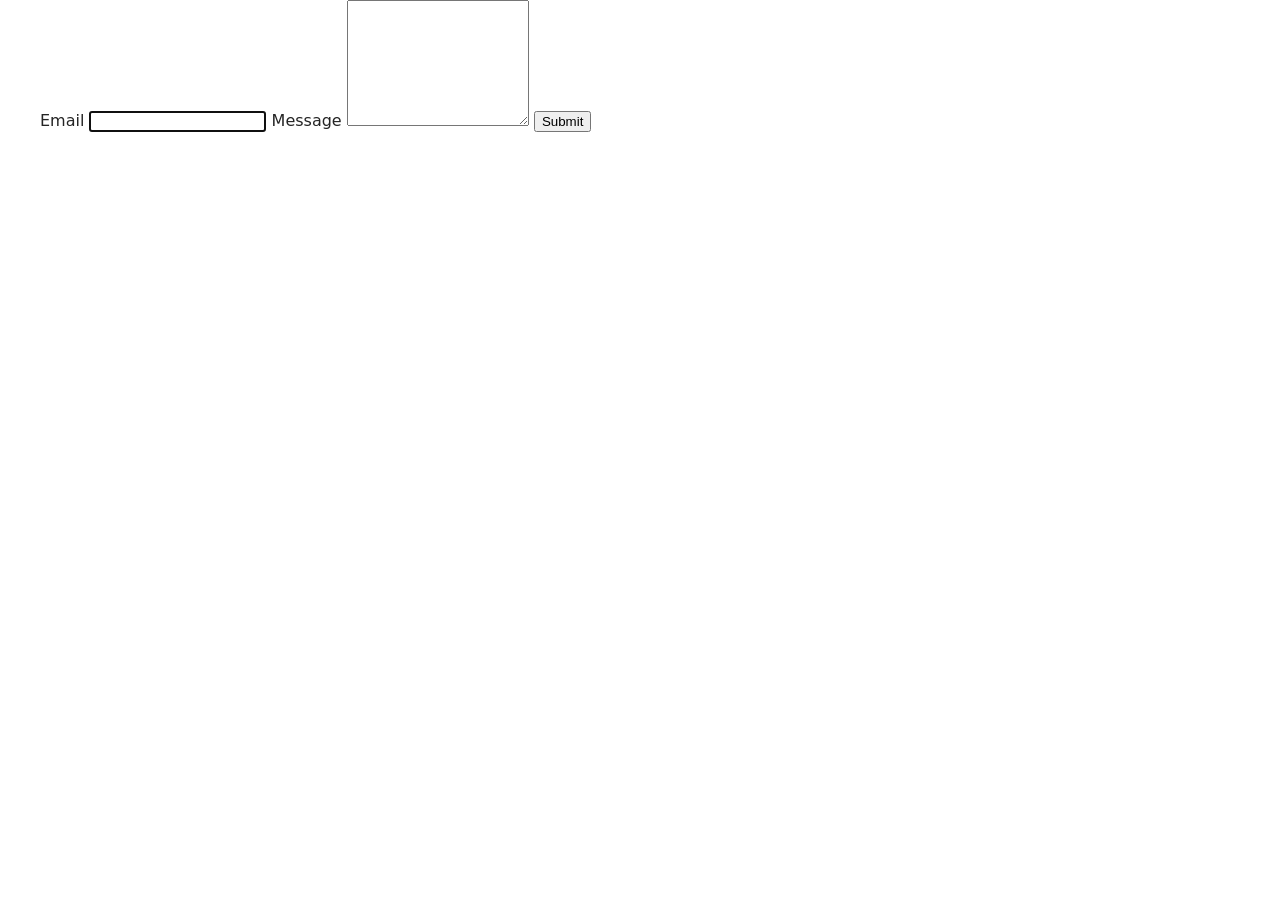
<file: src/2-form.html>
<!DOCTYPE html>
<html lang="en">
  <head>
    <meta charset="UTF-8" />
    <meta http-equiv="X-UA-Compatible" content="IE=edge" />
    <meta name="viewport" content="width=device-width, initial-scale=1.0" />
    <title>Form</title>
    <link rel="stylesheet" href="./css/styles.css" />
  </head>
  <body>
    <load
      src="./partials/header.html"
      icon-path="./img/sprite.svg#logo"
      highlight-curr="active"
    />

    <main>
      <div class="container">
        <form class="feedback-form" autocomplete="off">
          <label>
            Email
            <input type="email" name="email" autofocus />
          </label>
          <label>
            Message
            <textarea name="message" rows="8"></textarea>
          </label>
          <button type="submit">Submit</button>
        </form>
      </div>
    </main>
    <script type="module" src="./js/2-form.js"></script>
  </body>
</html>
</file>
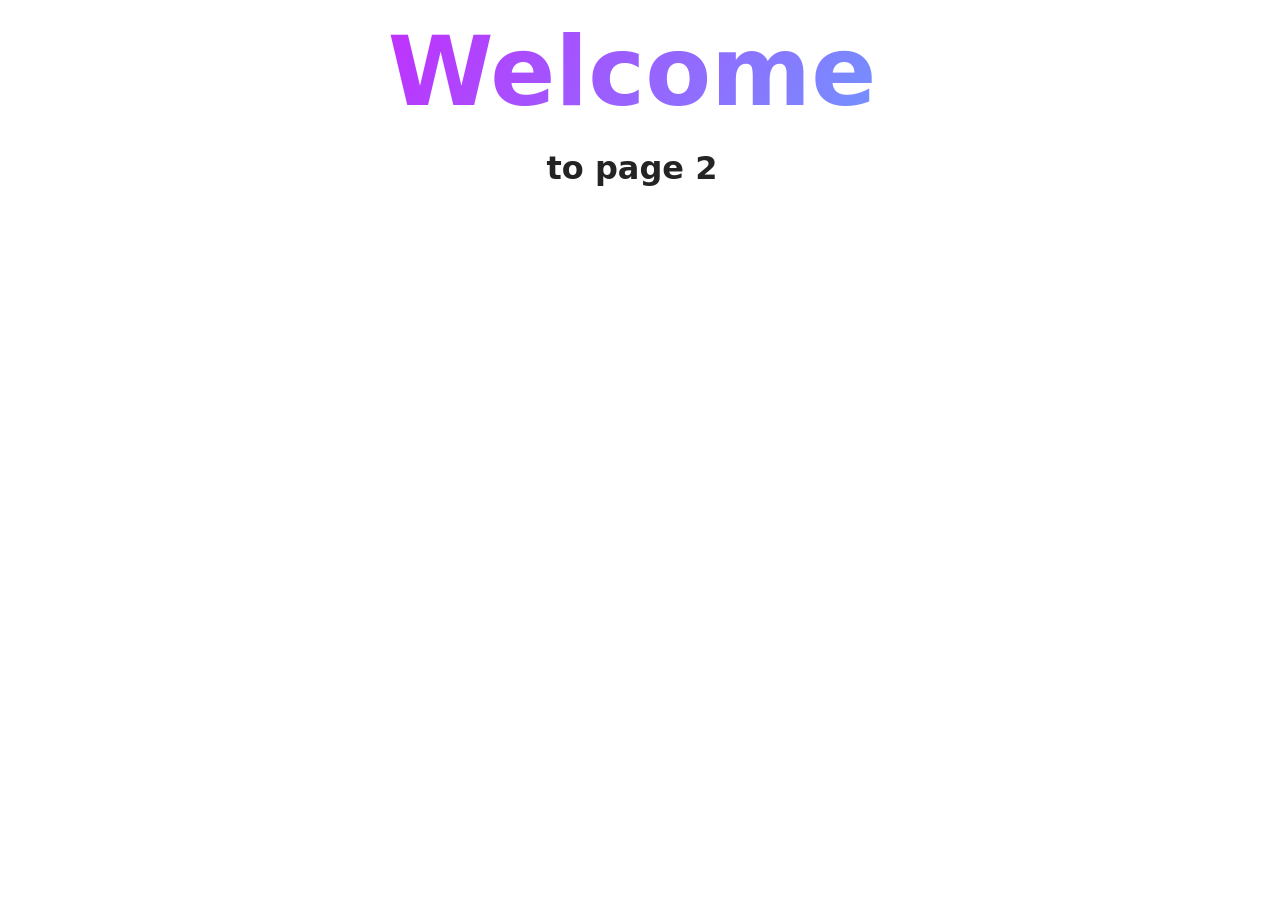
<file: src/page-2.html>
<!DOCTYPE html>
<html lang="en">
  <head>
    <meta charset="UTF-8" />
    <meta http-equiv="X-UA-Compatible" content="IE=edge" />
    <meta name="viewport" content="width=device-width, initial-scale=1.0" />
    <title>Page 2</title>
    <link rel="stylesheet" href="./css/styles.css" />
  </head>
  <body>
    <load
      src="./partials/header.html"
      icon-path="./img/sprite.svg#logo"
      highlight-act="active"
    />

    <main>
      <div class="container">
        <h1 class="main-title">
          <span class="main-title-gradient">Welcome</span> to page 2
        </h1>
        <load src="./partials/back-link.html" />
      </div>
    </main>

    <load src="./partials/footer.html" />
  </body>
</html>
</file>
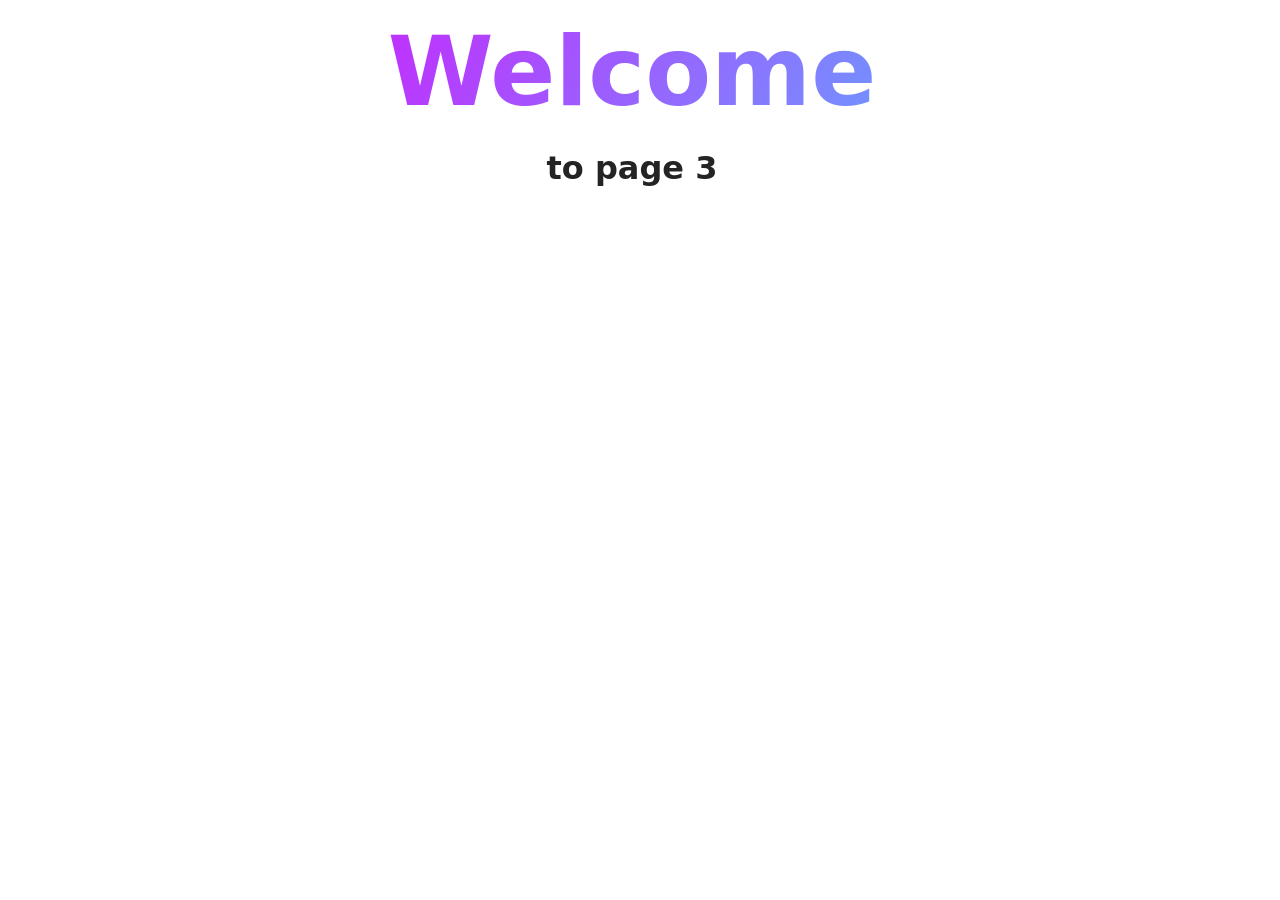
<file: src/page-3.html>
<!DOCTYPE html>
<html lang="en">
  <head>
    <meta charset="UTF-8" />
    <meta http-equiv="X-UA-Compatible" content="IE=edge" />
    <meta name="viewport" content="width=device-width, initial-scale=1.0" />
    <title>Page 3</title>
    <link rel="stylesheet" href="./css/styles.css" />
  </head>
  <body>
    <load
      src="./partials/header.html"
      icon-path="./img/sprite.svg#logo"
      highlight-curr="active"
    />

    <main>
      <div class="container">
        <h1 class="main-title">
          <span class="main-title-gradient">Welcome</span> to page 3
        </h1>
        <load src="./partials/back-link.html" />
      </div>
    </main>

    <load src="./partials/footer.html" />
  </body>
</html>
</file>
<file: src/css/styles.css>
/**
  |============================
  | include css partials with
  | default @import url()
  |============================
*/
/* Common styles */
@import url('./reset.css');
@import url('./base.css');
@import url('./container.css');
@import url('./animations.css');

/* Sections style */
@import url('./header.css');
@import url('./vite-promo.css');
@import url('./badges.css');
@import url('./back-link.css');
@import url('./footer.css');

@import url('./gallery.css');
</file>
